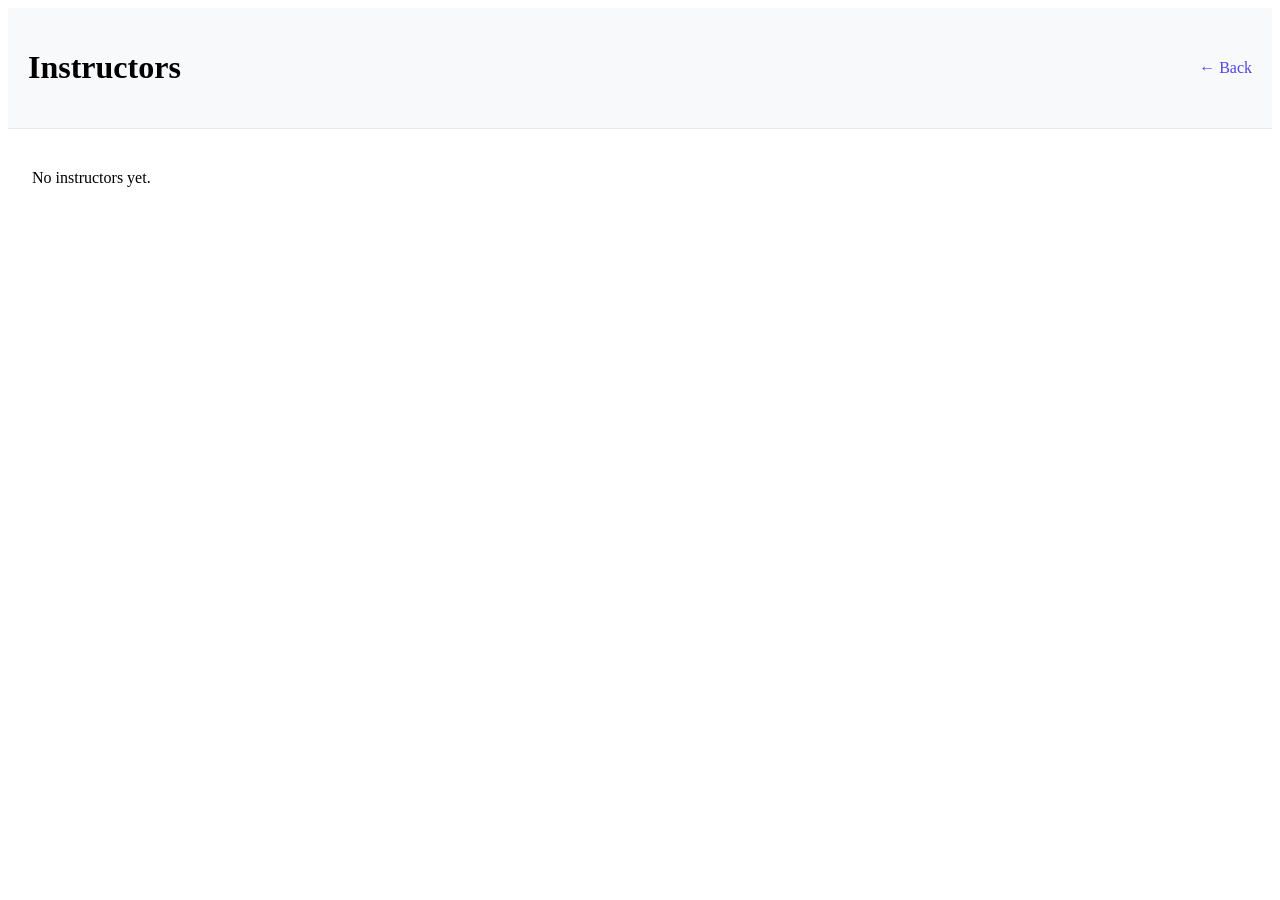
<file: instructors.html>
<!DOCTYPE html>
<html lang="en">
<head>
    <meta charset="UTF-8">
    <meta name="viewport" content="width=device-width, initial-scale=1.0">
    <title>Instructors Dashboard</title>
    <link rel="stylesheet" href="instructors.css">
    <link rel="stylesheet" href="https://cdnjs.cloudflare.com/ajax/libs/font-awesome/6.4.0/css/all.min.css">
</head>
<body>
    <header class="header">
        <h1>Instructors</h1>
        <a href="index.html" class="back-link">&larr; Back</a>
    </header>

    <main class="container">
        <section class="instructors-list" id="instructorsList">
            <!-- Instructor cards will be injected here -->
        </section>
    </main>

    <script src="instructors.js"></script>
</body>
</html>
</file>
<file: instructors.css>
.header {
    display: flex;
    justify-content: space-between;
    align-items: center;
    padding: 20px;
    background: #f8f9fb;
    border-bottom: 1px solid #e6e9ef;
}
.container { padding: 24px; }
.instructors-list { display: grid; grid-template-columns: repeat(auto-fill, minmax(260px, 1fr)); gap: 16px; }
.instructor-card { background: white; border-radius: 8px; padding: 12px; display:flex; gap:12px; align-items:center; box-shadow:0 2px 6px rgba(0,0,0,0.04); }
.instructor-card .thumb img { width:64px; height:64px; border-radius:50%; object-fit:cover; }
.instructor-card .info h3 { margin:0 0 4px; }
.instructor-card .info p { margin:0; color:#555; font-size:14px; }
.role-toggle { display:flex; gap:8px; margin:8px 0 16px; }
.role-btn { padding:8px 12px; border-radius:6px; border:1px solid #ccc; background:#fff; cursor:pointer; }
.role-btn.active { background:#4f46e5; color:#fff; border-color:#4f46e5; }
.back-link { color:#4f46e5; text-decoration:none; }
</file>
